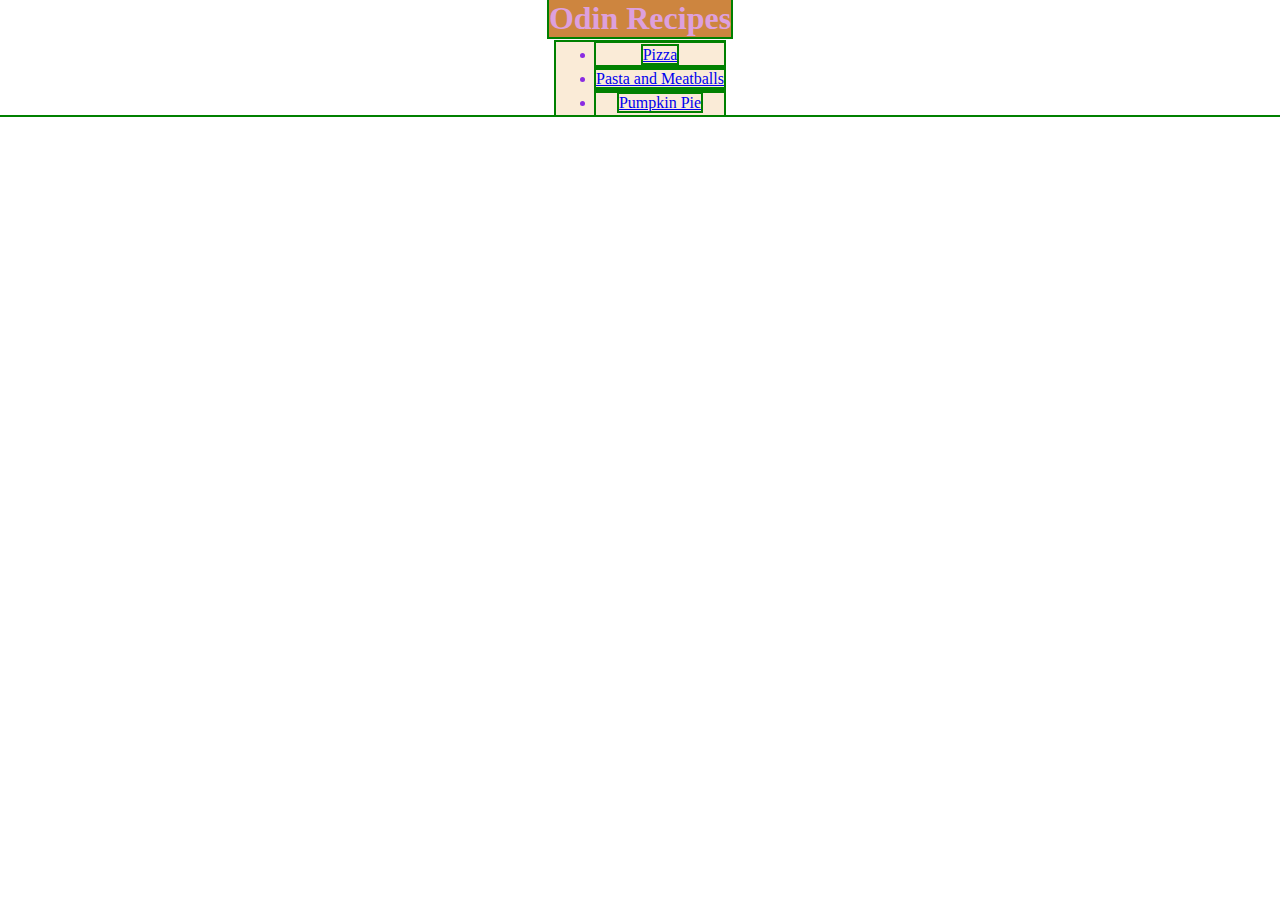
<file: index.html>
<!DOCTYPE html>
<html lang="en">
<head>
    <meta charset="UTF-8">
    <!-- <meta name="color-scheme" content="light dark" /> -->
    <meta name="viewport" content="width=device-width, initial-scale=1.0">
    <meta name="keywords" content="one, two, three">
    <title>Odin Recipes</title>

    <link rel="stylesheet" href="css/normalize.css">
    <link rel="stylesheet" href="css/style.css">
</head>
<body>
    <h1>Odin Recipes</h1>
    <div class="container">
        <ul>
            <li><a href="recipes/pizza.html">Pizza</a></li>
            <li><a href="recipes/pasta-and-meatballs.html">Pasta and Meatballs</a></li>
            <li><a href="recipes/pumpkin-pie.html">Pumpkin Pie</a></li>
        </ul>
    </div>
</body>
</html>
</file>
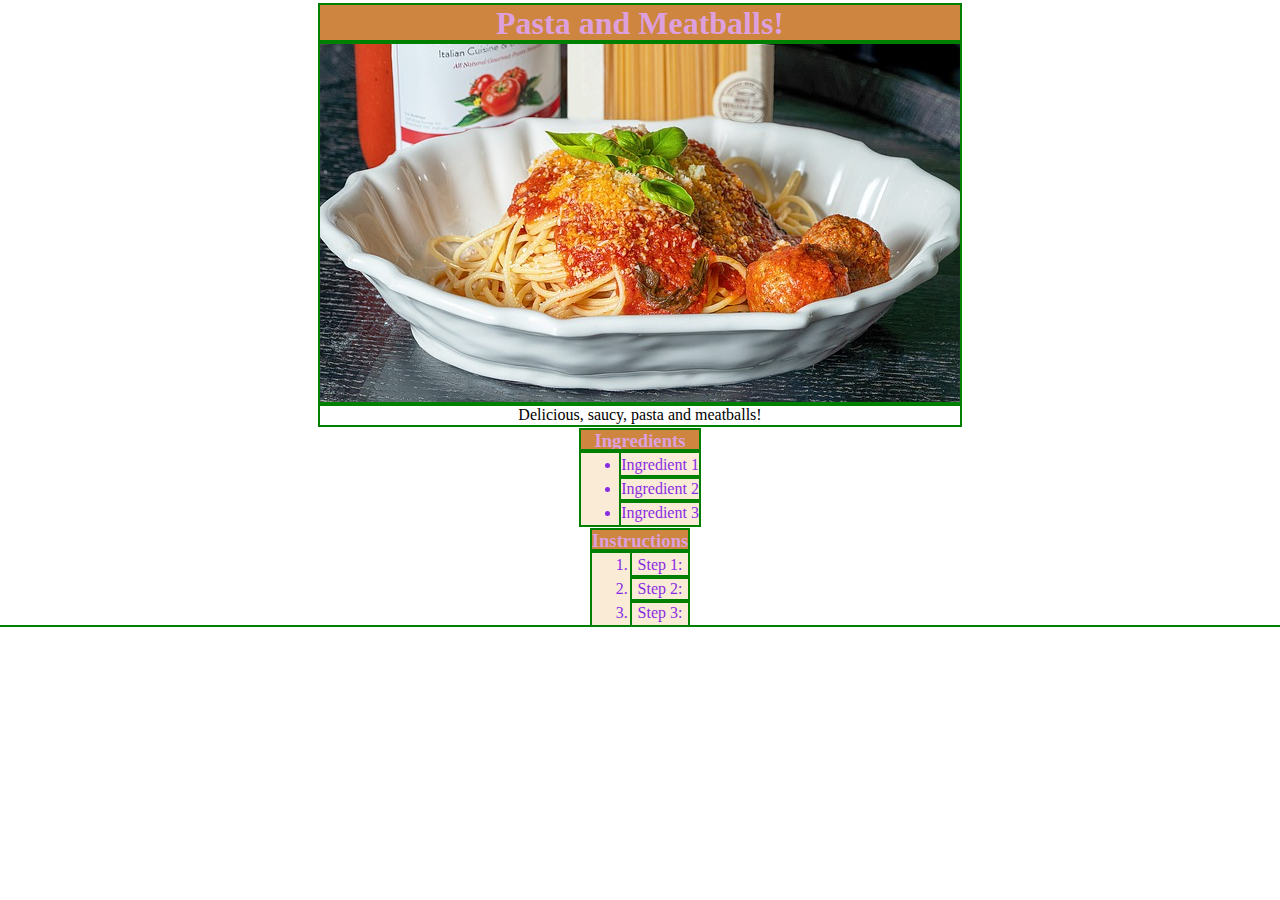
<file: recipes/pasta-and-meatballs.html>
<!DOCTYPE html>
<html lang="en">
<head>
    <meta charset="UTF-8">
    <meta name="viewport" content="width=device-width, initial-scale=1.0">
    <meta name="keywords" content="one, two, three">
    <title>Pasta and Meatballs Recipe</title>

    <link rel="stylesheet" href="../css/normalize.css">
    <link rel="stylesheet" href="../css/style.css">
</head>
<body>
    <div class="recipe-description container">
        <h1>Pasta and Meatballs!</h1>
        <img src="../images/pasta-and-meatballs.jpg" alt="Delicious pasta and meatballs" height="360" width="640">
        <p>Delicious, saucy, pasta and meatballs!</p>
    </div>
    <div class="ingredients container">
        <h3>Ingredients</h3>
        <ul>
            <li>
                Ingredient 1
            </li>
            <li>
                Ingredient 2
            </li>
            <li>
                Ingredient 3
            </li>
        </ul>
    </div>

    <div class="instructions container">
        <h3>Instructions</h3>
        <ol>
            <li>
                Step 1:
            </li>
            <li>
                Step 2:
            </li>
            <li>
                Step 3:
            </li>
        </ol>
    </div>
</body>
</html>
</file>
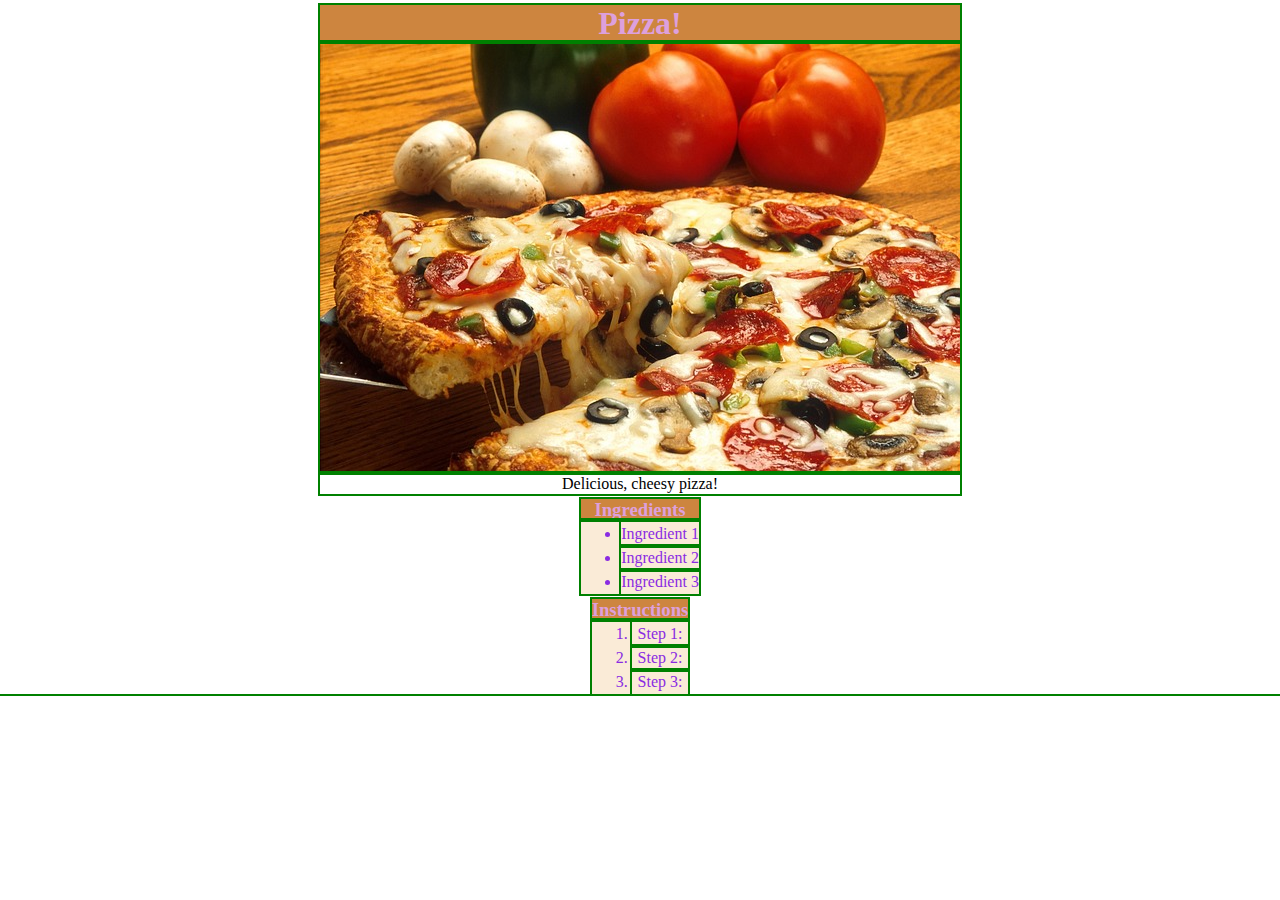
<file: recipes/pizza.html>
<!DOCTYPE html>
<html lang="en">
<head>
    <meta charset="UTF-8">
    <meta name="viewport" content="width=device-width, initial-scale=1.0">
    <meta name="keywords" content="one, two, three">
    <title>Pizza Recipe</title>

    <link rel="stylesheet" href="../css/normalize.css">
    <link rel="stylesheet" href="../css/style.css">
</head>
<body>
    <div class="recipe-description container">
        <h1>Pizza!</h1>
        <img src="../images/pizza.jpg" alt="Delicious pizza" height="429" width="640">
        <p>Delicious, cheesy pizza!</p>
    </div>
    <div class="ingredients container">
        <h3>Ingredients</h3>
        <ul>
            <li>
                Ingredient 1
            </li>
            <li>
                Ingredient 2
            </li>
            <li>
                Ingredient 3
            </li>
        </ul>
    </div>

    <div class="instructions container">
        <h3>Instructions</h3>
        <ol>
            <li>
                Step 1:
            </li>
            <li>
                Step 2:
            </li>
            <li>
                Step 3:
            </li>
        </ol>
    </div>
</body>
</html>
</file>
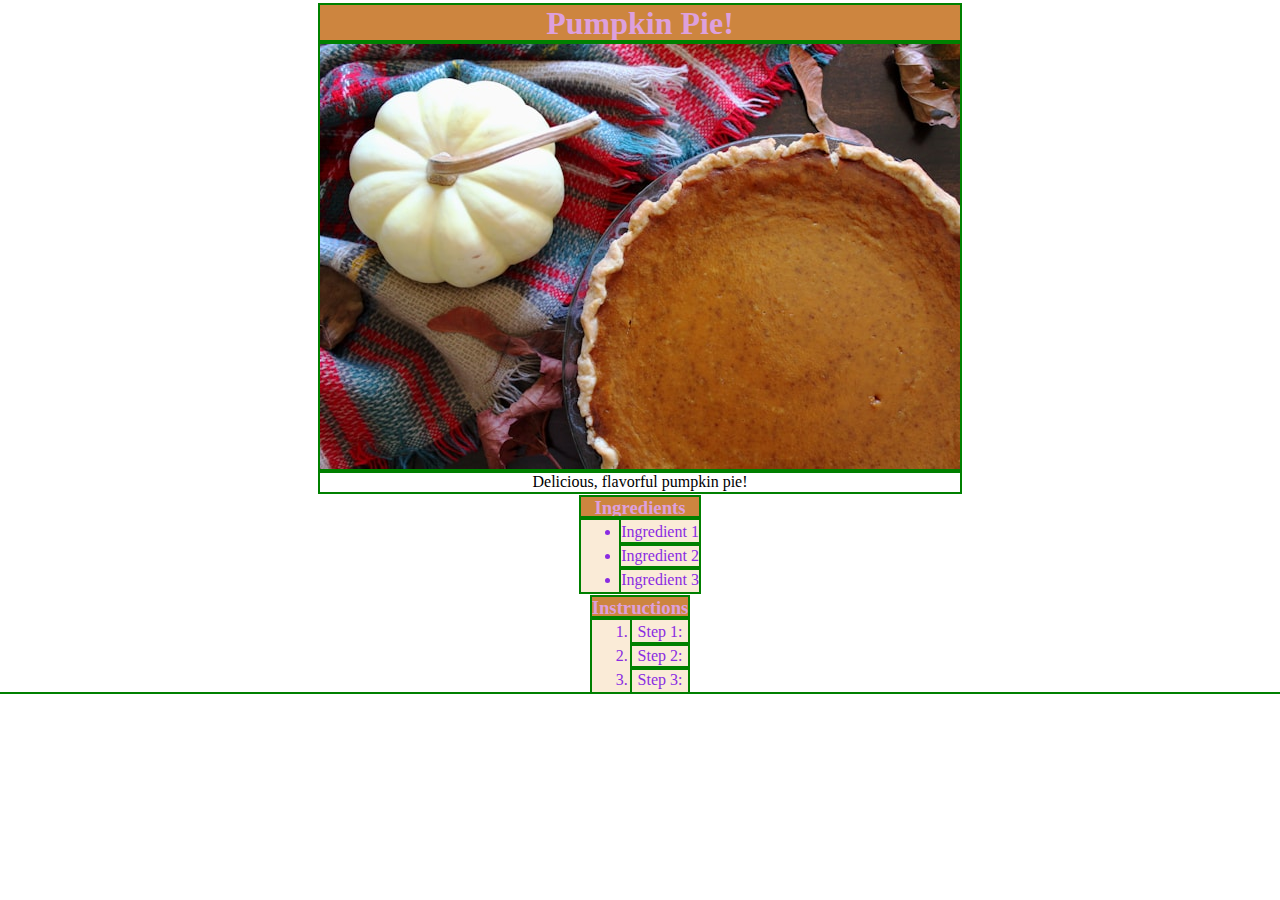
<file: recipes/pumpkin-pie.html>
<!DOCTYPE html>
<html lang="en">
<head>
    <meta charset="UTF-8">
    <meta name="viewport" content="width=device-width, initial-scale=1.0">
    <meta name="keywords" content="one, two, three">
    <title>Pumpkin Pie Recipe</title>

    <link rel="stylesheet" href="../css/normalize.css">
    <link rel="stylesheet" href="../css/style.css">
</head>
<body>
    <div class="recipe-description container">
        <h1>Pumpkin Pie!</h1>
        <img src="../images/pumpkin-pie.jpg" alt="Delicious pupmkin pie" height="427" width="640">
        <p>Delicious, flavorful pumpkin pie!</p>
    </div>
    
    <div class="ingredients container">
        <h3>Ingredients</h3>
        <ul>
            <li>
                Ingredient 1
            </li>
            <li>
                Ingredient 2
            </li>
            <li>
                Ingredient 3
            </li>
        </ul>
    </div>

    <div class="instructions container">
        <h3>Instructions</h3>
        <ol>
            <li>
                Step 1:
            </li>
            <li>
                Step 2:
            </li>
            <li>
                Step 3:
            </li>
        </ol>
    </div>
</body>
</html>
</file>
<file: css/style.css>
/* Box Model Hack */
* {
    padding: 0;
    margin: 0;
    box-sizing: border-box;
    outline: 2px solid green;
}

/* Clear fix hack */
.clearfix:after {
    content: ".";
    display: block;
    clear: both;
    visibility: hidden;
    line-height: 0;
    height: 0;
}

.clear {
   clear: both;
}

/******************************************
/* BASE STYLES
/*******************************************/


body {
    font-family: 'Georgia', 'Times New Roman', Times, serif;
    display: flex;
    flex-direction: column;
    justify-content: center;
    align-items: center;
    text-align: center;
}
h1, h3 {
    color: plum;
    background-color: peru;
    margin: 0;
}
ul, ol {
    padding-inline-start: 40px;
    padding-top: .1em;
    background-color: antiquewhite;
}
li {
    line-height: 1.5rem;
    /* padding-top: .1rem;
    padding-bottom: .1rem; */
    color: blueviolet;
}


/******************************************
/* LAYOUT
/*******************************************/
header {

}

footer {

}

.container{
    margin-top: 5px;
}
/******************************************
/* ADDITIONAL STYLES
/*******************************************/
</file>
